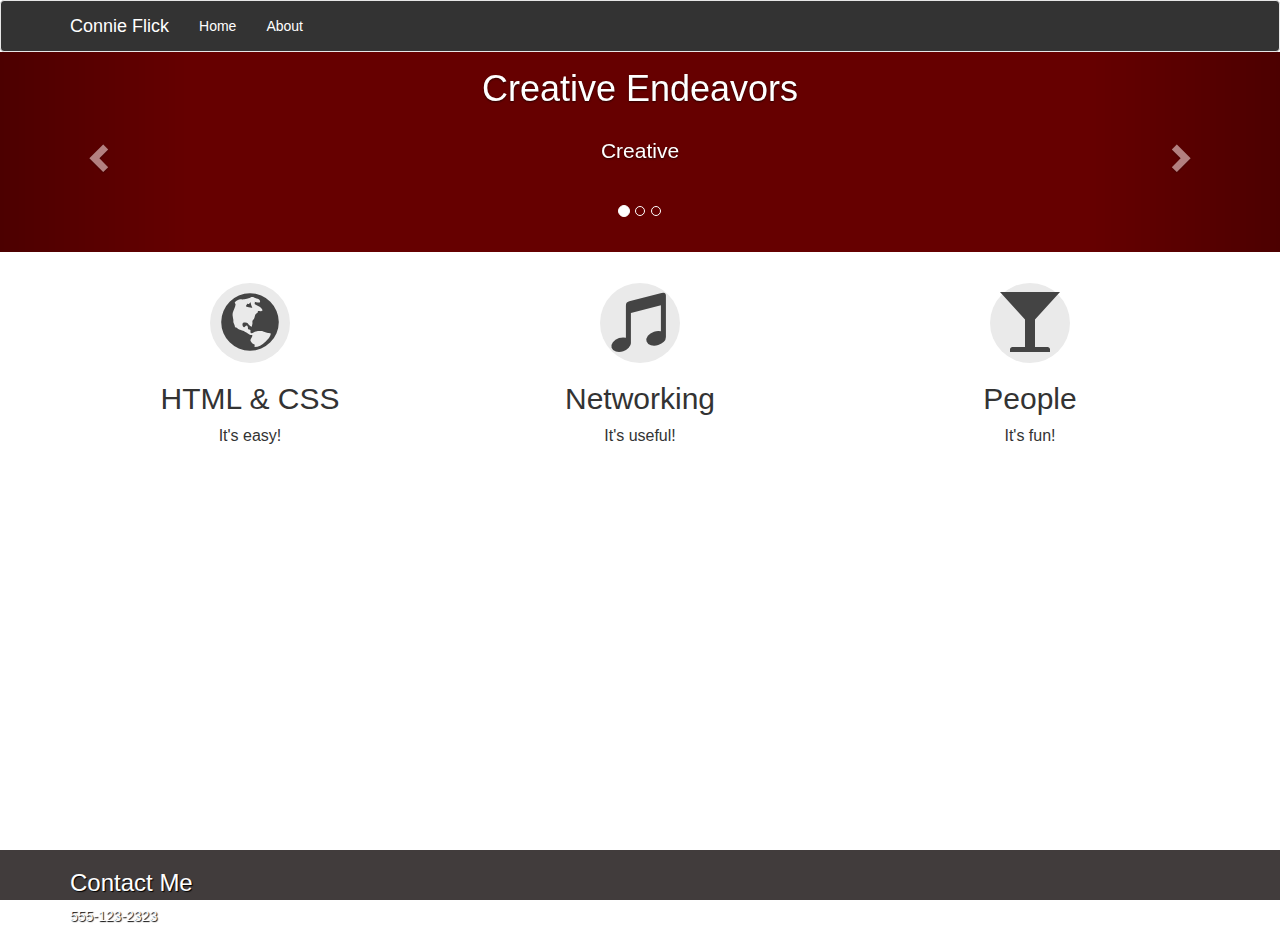
<file: src/index.html>
<!DOCTYPE html>
<html lang="en">
<head>
  <meta charset="UTF-8">
  <meta name="viewport" content="width=device-width; initial-scale=1.0; maximum-scale=1.0;">
  <link rel="stylesheet" href="https://maxcdn.bootstrapcdn.com/bootstrap/3.3.7/css/bootstrap.min.css" integrity="sha384-BVYiiSIFeK1dGmJRAkycuHAHRg32OmUcww7on3RYdg4Va+PmSTsz/K68vbdEjh4u" crossorigin="anonymous">
  <link rel="stylesheet" href="main.css">
  <title>HTML Portfolio</title>
</head>
<body>

  <!--
    Previous project placeholder begins
  -->
  <nav class="navbar navbar-default">
  <div class="container">
    <!-- Brand and toggle get grouped for better mobile display -->
    <div class="navbar-header">
      <button type="button" class="navbar-toggle collapsed" data-toggle="collapse" data-target="#portfolio-collapse-menu">
        <span class="sr-only">Toggle navigation</span>
        <span class="icon-bar"></span>
        <span class="icon-bar"></span>
        <span class="icon-bar"></span>
      </button>
      <a class="navbar-brand" href="#">Connie Flick</a>
    </div>

    <!-- Collect the nav links, forms, and other content for toggling -->
    <div class="collapse navbar-collapse" id="portfolio-collapse-menu">
      <ul class="nav navbar-nav">
        <li><a href="#">Home</a></li>
        <li><a href="#">About</a></li>
      </ul>
    </div>
    <!-- /.navbar-collapse -->
  </div>
  <!-- /.container-fluid -->
</nav>
<div id="portfolio-carousel" class="carousel slide" data-ride="carousel">
  <!-- Indicators -->
  <ol class="carousel-indicators">
    <li data-target="#portfolio-carousel" data-slide-to="0" class="active"></li>
    <li data-target="#portfolio-carousel" data-slide-to="1"></li>
    <li data-target="#portfolio-carousel" data-slide-to="2"></li>
  </ol>
  <div class="carousel-inner" role="listbox">
    <div class="item active">
      <div class="container">
        <div class="carousel-caption">
          <h1>Creative Endeavors</h1>
          <p>Creative</p>
        </div>
      </div>
    </div>
    <div class="item">
      <div class="container">
        <div class="carousel-caption">
          <h1>Who Am I</h1>
          <p>Who art thou?</p>
        </div>
      </div>
    </div>
    <div class="item">
      <div class="container">
        <div class="carousel-caption">
          <h1>What Do I Do?</h1>
          <p>Test Me</p>
        </div>
      </div>
    </div>
  </div>
  <a class="left carousel-control" href="#portfolio-carousel" role="button" data-slide="prev">
    <span class="glyphicon glyphicon-chevron-left" aria-hidden="true"></span>
    <span class="sr-only">Previous</span>
  </a>
  <a class="right carousel-control" href="#portfolio-carousel" role="button" data-slide="next">
    <span class="glyphicon glyphicon-chevron-right" aria-hidden="true"></span>
    <span class="sr-only">Next</span>
  </a>
</div>
<div class="marketing">
  <div class="container">
    <div class="row">
      <div class="col-md-4">
        <span class="glyphicon glyphicon-globe"></span>
        <h2>HTML & CSS</h2>
        <p>It's easy!</p>
      </div>
      <div class="col-md-4">
        <span class="glyphicon glyphicon-music"></span>
        <h2>Networking</h2>
        <p>It's useful!</p>
      </div>
      <div class="col-md-4">
        <span class="glyphicon glyphicon-glass"></span>
        <h2>People</h2>
        <p>It's fun!</p>
      </div>
    </div>
  </div>
</div>
<footer>
  <div class="container">
    <h3>Contact Me</h3>
    <p>555-123-2323</p>
  </div>
  </footer>

  <!--
    Previous project placeholder ends
    (unused pieces will be deleted at the last task)
  -->


  <script src="https://code.jquery.com/jquery-3.1.0.min.js" integrity="sha256-cCueBR6CsyA4/9szpPfrX3s49M9vUU5BgtiJj06wt/s=" crossorigin="anonymous"></script>
  <script src="https://maxcdn.bootstrapcdn.com/bootstrap/3.3.7/js/bootstrap.min.js" integrity="sha384-Tc5IQib027qvyjSMfHjOMaLkfuWVxZxUPnCJA7l2mCWNIpG9mGCD8wGNIcPD7Txa" crossorigin="anonymous"></script>

</body>
</html>
</file>
<file: src/main.css>
/* NAVBAR
-------------------------------------------------- */

.navbar {
  margin-bottom: 0;
  background: #333;
}

.navbar a.navbar-brand:link,
.navbar a.navbar-brand:visited {
  color: white;
  text-align: center;
}

.navbar a.navbar-brand:hover,
.navbar a.navbar-brand:active {
    color: black;
    text-align: center;
}

.navbar-default .navbar-nav li a:link,
.navbar-default .navbar-nav li a:visited {
  display: inline-flex;
  align-items: flex-end;
  align-content: flex-end;
  color: white;
}

.navbar-default .navbar-nav li a:hover,
.navbar-default .navbar-nav li a:active {
  display: inline-flex;
  align-items: flex-end;
  align-content: flex-end;
  color: blue;
}

/* CUSTOMIZED CAROUSEL
-------------------------------------------------- */

/* Carousel base class */
.carousel {
  height: 200px;
  margin-bottom: 20px;
}
/* Since positioning the image, we need to help out the caption */
.carousel-caption {
  z-index: 10;
}

/* Declare heights because of positioning of img element */
.carousel .item {
  height: 200px;
  background-color: #600;
}
.carousel-inner > .item > img {
  position: absolute;
  top: 0;
  left: 0;
  min-width: 100%;
  height: 200px;
}

@media (min-width: 768px) {

  /* Bump up size of carousel content */
  .carousel-caption p {
    margin-bottom: 20px;
    font-size: 21px;
    line-height: 3;
  }

}

/* MARKETING
-------------------------------------------------- */

.marketing {
  margin: 10px auto;
}

.marketing .col-md-4 {
  text-align: center;
  font-size: 16px;
  padding: 10px;
}

.marketing .col-md-4 .glyphicon {
  font-size: 60px;
  background-color: #EAEAEA;
  border-radius: 50%;
  padding: 10px;
  color: #444;
}


/* STICKY FOOTER
-------------------------------------------------- */

html {
  position: relative;
  min-height: 100%;
}

body {
  /* Margin bottom by footer height */
  margin-bottom: 100px;
}

.footer,
footer {
  position: absolute;
  bottom: 0;
  width: 100%;
  /* Set the fixed height of the footer here */
  height: 50px;
  background: #413C3C;
  color: white;
  text-shadow: 1px 1px 1px black;
}

/* RESPONSIVE CSS
-------------------------------------------------- */
</file>
